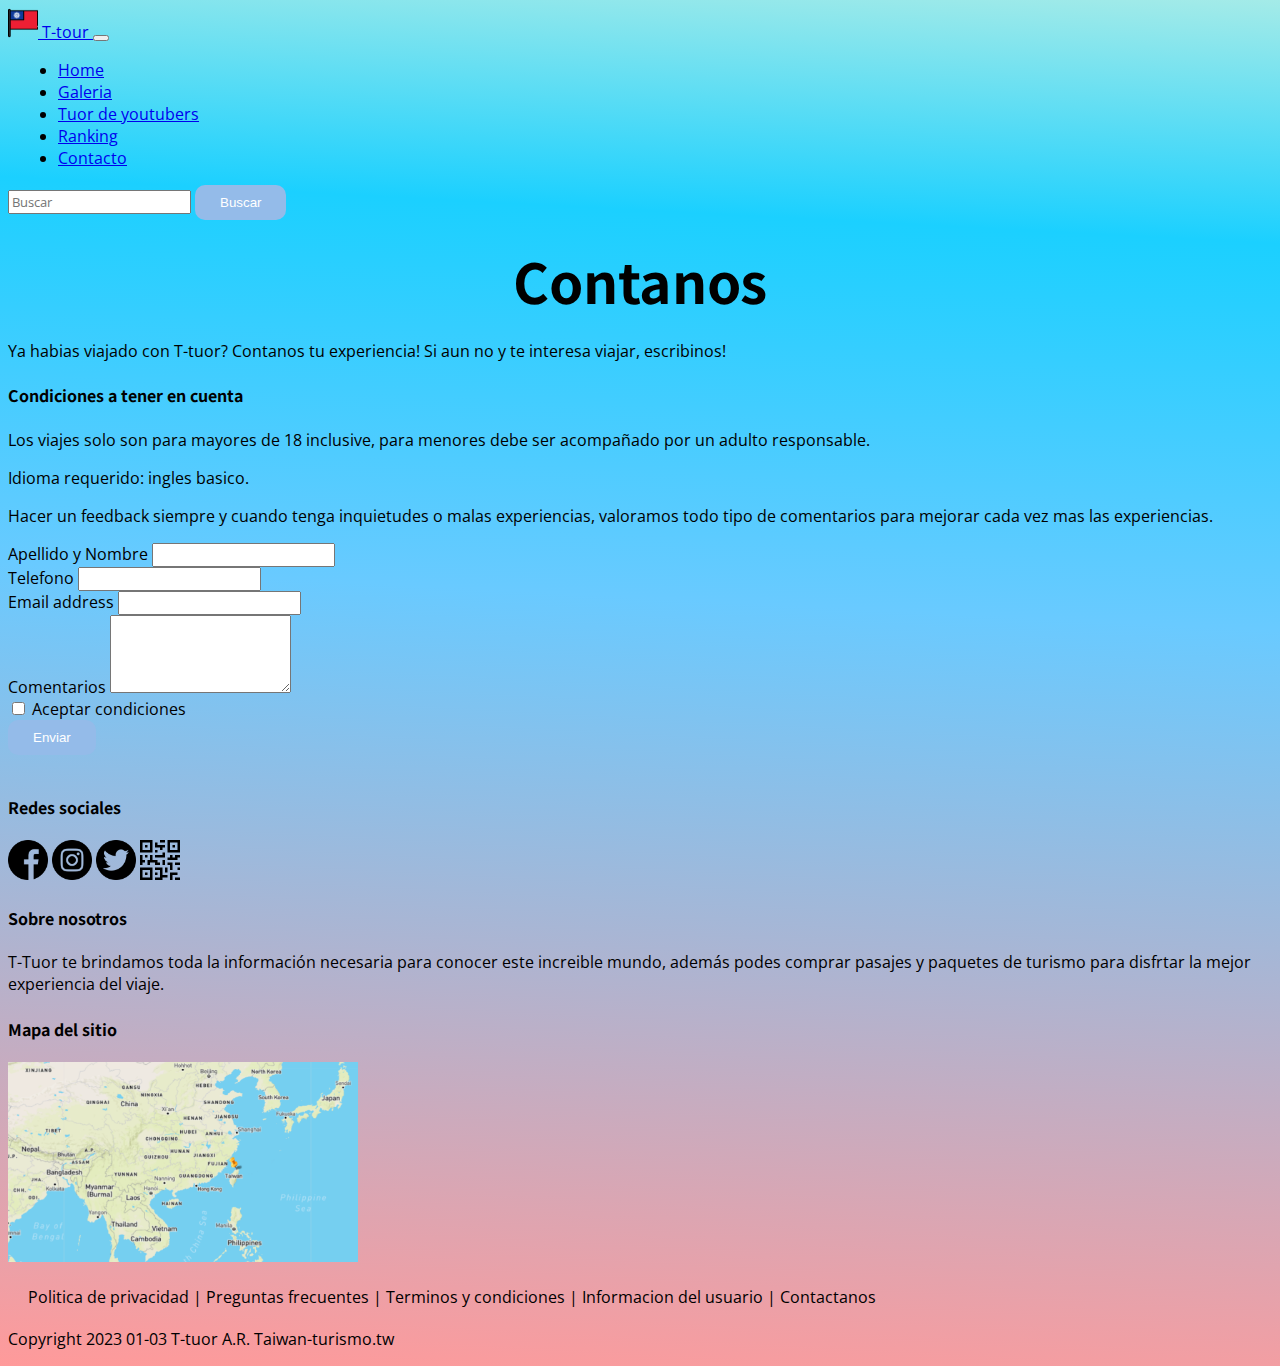
<file: pages/contacto.html>
<!DOCTYPE html>
<html lang="en">
<head>
    <meta charset="UTF-8">
    <meta http-equiv="X-UA-Compatible" content="IE=edge">
    <meta name="viewport" content="width=device-width, initial-scale=1.0">
    <meta title="Tuor a Taiwan - Desde un mundo a otro mundo">
    <meta despription="Viajes a Taiwan, paquetes armadas para vivir la mejor experiencias viajando.">
    <title>Contacto</title>
    <link href="https://cdn.jsdelivr.net/npm/bootstrap@5.3.0-alpha1/dist/css/bootstrap.min.css" rel="stylesheet" integrity="sha384-GLhlTQ8iRABdZLl6O3oVMWSktQOp6b7In1Zl3/Jr59b6EGGoI1aFkw7cmDA6j6gD" crossorigin="anonymous">
    <link href="https://unpkg.com/aos@2.3.1/dist/aos.css" rel="stylesheet">
    <link rel="stylesheet" href="../styles.css">
    <link rel="icon" type="image/x-icon" href="../images/favicon-16x16.png">
</head>
<body>
    <header>
        <div class="container">
            <nav class="navbar navbar-expand-lg ">
                <div class="container-fluid">
                    <a class="navbar-brand" href="../index.html">
                        <img src="../images/taiwan.png" alt="Logo" width="30" height="24" class="d-inline-block align-text-top">
                        T-tour
                    </a>
                    <button class="navbar-toggler" type="button" data-bs-toggle="collapse" data-bs-target="#navbarSupportedContent" aria-controls="navbarSupportedContent" aria-expanded="false" aria-label="Toggle navigation">
                        <span class="navbar-toggler-icon"></span>
                    </button>
                    <div class="collapse navbar-collapse" id="navbarSupportedContent">
                        <ul class="navbar-nav me-auto mb-2 mb-lg-0">
                            <li class="nav-item">
                                <a class="nav-link active" aria-current="page" href="../index.html">Home</a>
                            </li>
                            <li class="nav-item">
                                <a class="nav-link" href="./galeria.html">Galeria</a>
                            </li>
                            <li class="nav-item">
                                <a class="nav-link" href="./tuor-de-youtubers.html">Tuor de youtubers</a>
                            </li>
                            <li class="nav-item">
                                <a class="nav-link" href="./ranking.html">Ranking</a>
                            </li>
                            <li class="nav-item">
                                <a class="nav-link" href="./contacto.html">Contacto</a>
                            </li>
                        </ul>
                    </div>
                    <form class="d-flex" role="search">
                        <input class="form-control me-2" type="search" placeholder="Buscar" aria-label="Search">
                        <button class="btn btn-outline-success" type="submit">Buscar</button>
                      </form>
                    
                </div>
            </nav>
        </div>
    </header>

    <section id="formulario">
        <div class="container">
            <div class="row">
                <div class="col-md-12 ">
                    <h1>Contanos</h1>
                    <p>Ya habias viajado con T-tuor? Contanos tu experiencia! Si aun no y te interesa viajar, escribinos!</p>
                </div>
            </div>
            <div class="row">
                <div class="col-md-6">
                    
                    <h4>Condiciones a tener en cuenta</h4>
                    <p>Los viajes solo son para mayores de 18 inclusive, para menores debe ser acompañado por un adulto responsable.</p>
                    <p>Idioma requerido: ingles basico.</p>
                    <p>Hacer un feedback siempre y cuando tenga inquietudes o malas experiencias, valoramos todo tipo de comentarios para mejorar cada vez mas las experiencias. </p>

                </div>
                <div class="col-md-6">
                    <div class="mb-3">
                        <label for="nombre" class="form-label">Apellido y Nombre</label>
                        <input type="nombre" class="form-control" id="nombre" >
                    </div>
                    <div class="mb-3">
                        <label for="Telefono" class="form-label">Telefono</label>
                        <input type="number" class="form-control" id="telefono" >
                    </div>
                    <div class="mb-3">
                        <label for="exampleFormControlInput1" class="form-label">Email address</label>
                        <input type="email" class="form-control" id="exampleFormControlInput1" >
                    </div>
                    <div class="mb-3">
                        <label for="exampleFormControlTextarea1" class="form-label">Comentarios</label>
                        <textarea class="form-control" id="exampleFormControlTextarea1" rows="4"></textarea>
                    </div>
                    <div class="form-check">
                        <input class="form-check-input" type="checkbox" id="gridCheck">
                        <label class="form-check-label" for="gridCheck">
                          Aceptar condiciones
                        </label>
                      </div>
                    <button type="submit" class="btn btn-primary">Enviar</button>
                </div>
            </div>
        </div>
    </section>

    <footer>
        <div class="container">
            <div class="row text-center">
                <div class="col-md-4 text-center" id="redes" >
                    <h4> Redes sociales</h4>
                    <a href="#">
                        <img src="../images/facebook.png" alt="facebook">
                    </a>
                    <a href="#">
                        <img src="../images/instagram.png" alt="instagram">
                    </a>
                    <a href="#">
                        <img src="../images/twitter.png" alt="twitter">
                    </a>
                    <a href="#">
                        <img src="../images/codigo-qr.png" alt="codigo-qr">
                    </a>
                </div>
                <div class="col-md-4 text-center">
                    <h4> Sobre nosotros</h4>
                    <p>T-Tuor te brindamos toda la información necesaria para conocer este increible mundo, además podes comprar pasajes y paquetes de turismo para disfrtar la mejor experiencia del viaje.</p>
                </div>
                <div class="col-md-4 text-center">
                    <h4> Mapa del sitio</h4>
                    <img class="mapa" src="../images/taiwan-mapa.png" alt="mapa">
                </div>
                <div id="pie-pagina" class="col-md-12">
                    <a href="#">Politica de privacidad |</a>
                    <a href="#">Preguntas frecuentes  |</a>
                    <a href="#">Terminos y condiciones |</a>
                    <a href="#">Informacion del usuario  |</a>
                    <a href="#">Contactanos</a>    
                </div>
                <p>Copyright 2023 01-03 T-tuor A.R. Taiwan-turismo.tw</p>
            </div>
        </div>
    </footer>
    
    <script src="https://cdn.jsdelivr.net/npm/bootstrap@5.3.0-alpha1/dist/js/bootstrap.bundle.min.js" integrity="sha384-w76AqPfDkMBDXo30jS1Sgez6pr3x5MlQ1ZAGC+nuZB+EYdgRZgiwxhTBTkF7CXvN" crossorigin="anonymous"></script>
    <script src="https://unpkg.com/aos@2.3.1/dist/aos.js"></script>
    <script>
        AOS.init();
    </script>
</body>
</html>
</file>
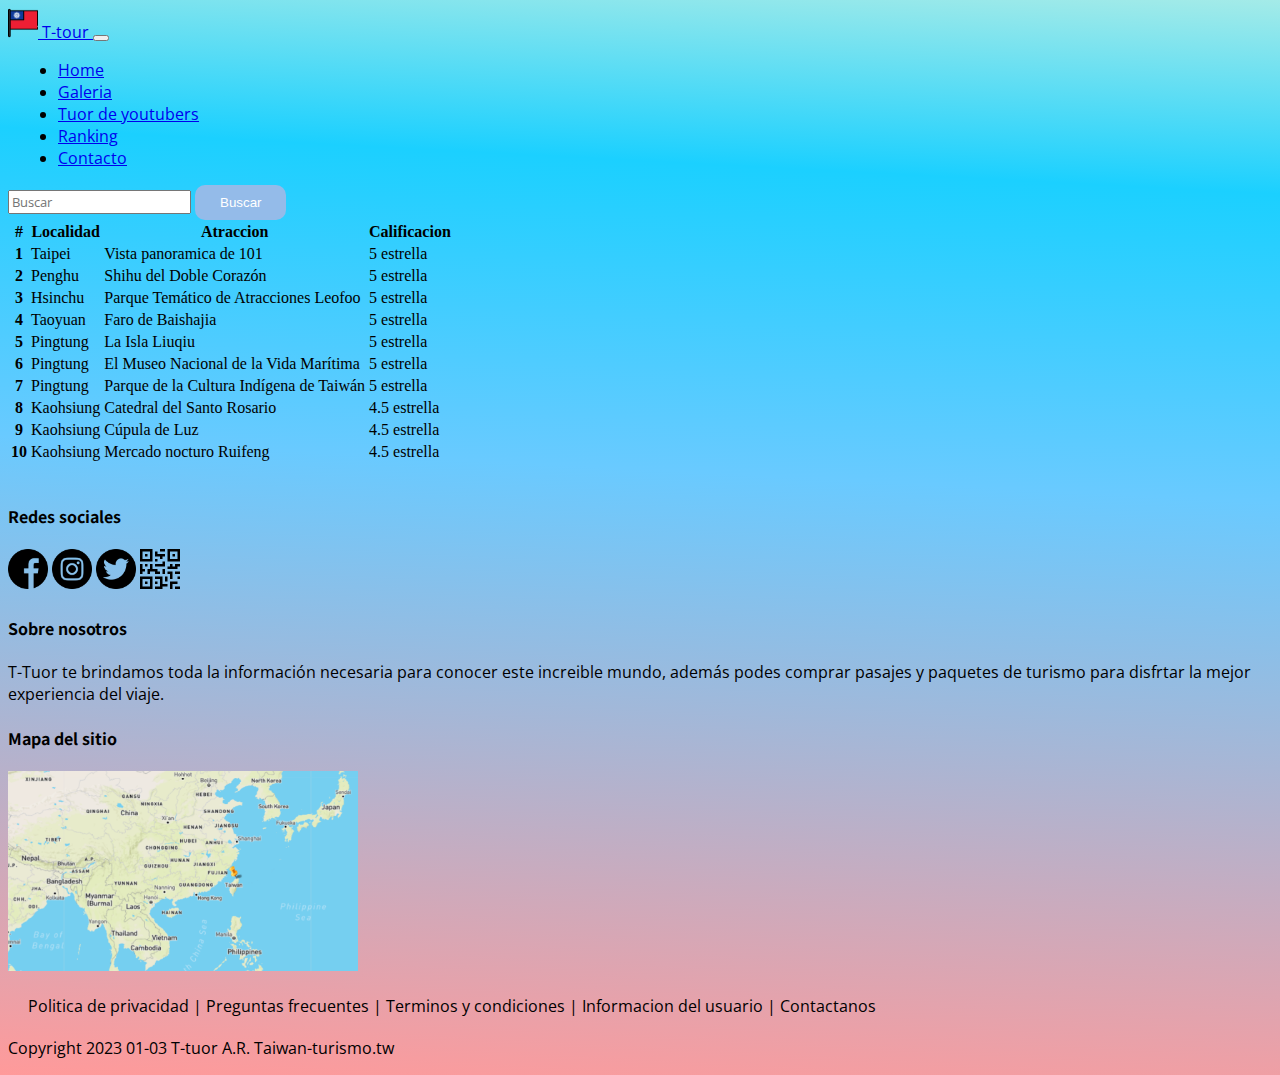
<file: pages/ranking.html>
<!DOCTYPE html>
<html lang="en">
<head>
    <meta charset="UTF-8">
    <meta http-equiv="X-UA-Compatible" content="IE=edge">
    <meta name="viewport" content="width=device-width, initial-scale=1.0">
    <meta title="Tuor a Taiwan - Desde un mundo a otro mundo">
    <meta despription="Viajes a Taiwan, paquetes armadas para vivir la mejor experiencias viajando.">
    <title>Ranking</title>
    <link href="https://cdn.jsdelivr.net/npm/bootstrap@5.3.0-alpha1/dist/css/bootstrap.min.css" rel="stylesheet" integrity="sha384-GLhlTQ8iRABdZLl6O3oVMWSktQOp6b7In1Zl3/Jr59b6EGGoI1aFkw7cmDA6j6gD" crossorigin="anonymous">
    <link href="https://unpkg.com/aos@2.3.1/dist/aos.css" rel="stylesheet">
    <link rel="stylesheet" href="../styles.css">
    <link rel="icon" type="image/x-icon" href="../images/favicon-16x16.png">
</head>
<body>
    <header>
        <div class="container">
            <nav class="navbar navbar-expand-lg ">
                <div class="container-fluid">
                    <a class="navbar-brand" href="../index.html">
                        <img src="../images/taiwan.png" alt="Logo" width="30" height="24" class="d-inline-block align-text-top">
                        T-tour
                    </a>
                    <button class="navbar-toggler" type="button" data-bs-toggle="collapse" data-bs-target="#navbarSupportedContent" aria-controls="navbarSupportedContent" aria-expanded="false" aria-label="Toggle navigation">
                        <span class="navbar-toggler-icon"></span>
                    </button>
                    <div class="collapse navbar-collapse" id="navbarSupportedContent">
                        <ul class="navbar-nav me-auto mb-2 mb-lg-0">
                            <li class="nav-item">
                                <a class="nav-link active" aria-current="page" href="../index.html">Home</a>
                            </li>
                            <li class="nav-item">
                                <a class="nav-link" href="./galeria.html">Galeria</a>
                            </li>
                            <li class="nav-item">
                                <a class="nav-link" href="./tuor-de-youtubers.html">Tuor de youtubers</a>
                            </li>
                            <li class="nav-item">
                                <a class="nav-link" href="./ranking.html">Ranking</a>
                            </li>
                            <li class="nav-item">
                                <a class="nav-link" href="./contacto.html">Contacto</a>
                            </li>
                        </ul>
                    </div>
                    <form class="d-flex" role="search">
                        <input class="form-control me-2" type="search" placeholder="Buscar" aria-label="Search">
                        <button class="btn btn-outline-success" type="submit">Buscar</button>
                      </form>
                    
                </div>
            </nav>
        </div>
    </header>

    <section id="ranking">
        <div class="container">
            <div class="row">
                <div class="">

                </div>
            </div>
        </div>
    </section>

    <section id="tablero">
        <div class="container">
            <table class="table table-hover ">
                <thead>
                  <tr>
                    <th scope="col">#</th>
                    <th scope="col">Localidad</th>
                    <th scope="col">Atraccion</th>
                    <th scope="col">Calificacion</th>
                  </tr>
                </thead>
                <tbody>
                  <tr>
                    <th scope="row">1</th>
                    <td>Taipei</td>
                    <td>Vista panoramica de 101</td>
                    <td>5 estrella</td>
                  </tr>
                  <tr>
                    <th scope="row">2</th>
                    <td>Penghu</td>
                    <td>Shihu del Doble Corazón</td>
                    <td>5 estrella</td>
                  </tr>
                    <th scope="row">3</th>
                    <td>Hsinchu</td>
                    <td>Parque Temático de Atracciones Leofoo</td>
                    <td>5 estrella</td>
                  </tr>
                  <tr>
                    <th scope="row">4</th>
                    <td>Taoyuan</td>
                    <td>Faro de Baishajia</td>
                    <td>5 estrella</td>
                  </tr>
                  <tr>
                    <th scope="row">5</th>
                    <td>Pingtung</td>
                    <td>La Isla Liuqiu</td>
                    <td>5 estrella</td>
                  </tr>
                  <tr>
                    <th scope="row">6</th>
                    <td>Pingtung</td>
                    <td>El Museo Nacional de la Vida Marítima</td>
                    <td>5 estrella</td>
                  </tr>
                  <tr>
                    <th scope="row">7</th>
                    <td>Pingtung</td>
                    <td>Parque de la Cultura Indígena de Taiwán</td>
                    <td>5 estrella</td>
                  </tr>
                  <tr>
                    <th scope="row">8</th>
                    <td>Kaohsiung</td>
                    <td>Catedral del Santo Rosario</td>
                    <td> 4.5 estrella</td>
                  </tr>
                  <tr>
                    <th scope="row">9</th>
                    <td>Kaohsiung</td>
                    <td>Cúpula de Luz</td>
                    <td>4.5 estrella</td>
                  </tr>
                  <tr>
                    <th scope="row">10</th>
                    <td>Kaohsiung</td>
                    <td>Mercado nocturo Ruifeng</td>
                    <td>4.5 estrella</td>
                  </tr>

                </tbody>
              </table>
        </div>
    </section>

    <footer>
        <div class="container">
            <div class="row text-center">
                <div class="col-md-4 text-center" id="redes" >
                    <h4> Redes sociales</h4>
                    <a href="#">
                        <img src="../images/facebook.png" alt="facebook">
                    </a>
                    <a href="#">
                        <img src="../images/instagram.png" alt="instagram">
                    </a>
                    <a href="#">
                        <img src="../images/twitter.png" alt="twitter">
                    </a>
                    <a href="#">
                        <img src="../images/codigo-qr.png" alt="codigo-qr">
                    </a>
                </div>
                <div class="col-md-4 text-center">
                    <h4> Sobre nosotros</h4>
                    <p>T-Tuor te brindamos toda la información necesaria para conocer este increible mundo, además podes comprar pasajes y paquetes de turismo para disfrtar la mejor experiencia del viaje.</p>
                </div>
                <div class="col-md-4 text-center">
                    <h4> Mapa del sitio</h4>
                    <img class="mapa" src="../images/taiwan-mapa.png" alt="mapa">
                </div>
                <div id="pie-pagina" class="col-md-12">
                    <a href="#">Politica de privacidad |</a>
                    <a href="#">Preguntas frecuentes  |</a>
                    <a href="#">Terminos y condiciones |</a>
                    <a href="#">Informacion del usuario  |</a>
                    <a href="#">Contactanos</a>    
                </div>
                <p>Copyright 2023 01-03 T-tuor A.R. Taiwan-turismo.tw</p>
            </div>
        </div>
    </footer>
    
    <script src="https://cdn.jsdelivr.net/npm/bootstrap@5.3.0-alpha1/dist/js/bootstrap.bundle.min.js" integrity="sha384-w76AqPfDkMBDXo30jS1Sgez6pr3x5MlQ1ZAGC+nuZB+EYdgRZgiwxhTBTkF7CXvN" crossorigin="anonymous"></script>
    <script src="https://unpkg.com/aos@2.3.1/dist/aos.js"></script>
    <script>
        AOS.init();
    </script>
</body>
</html>
</file>
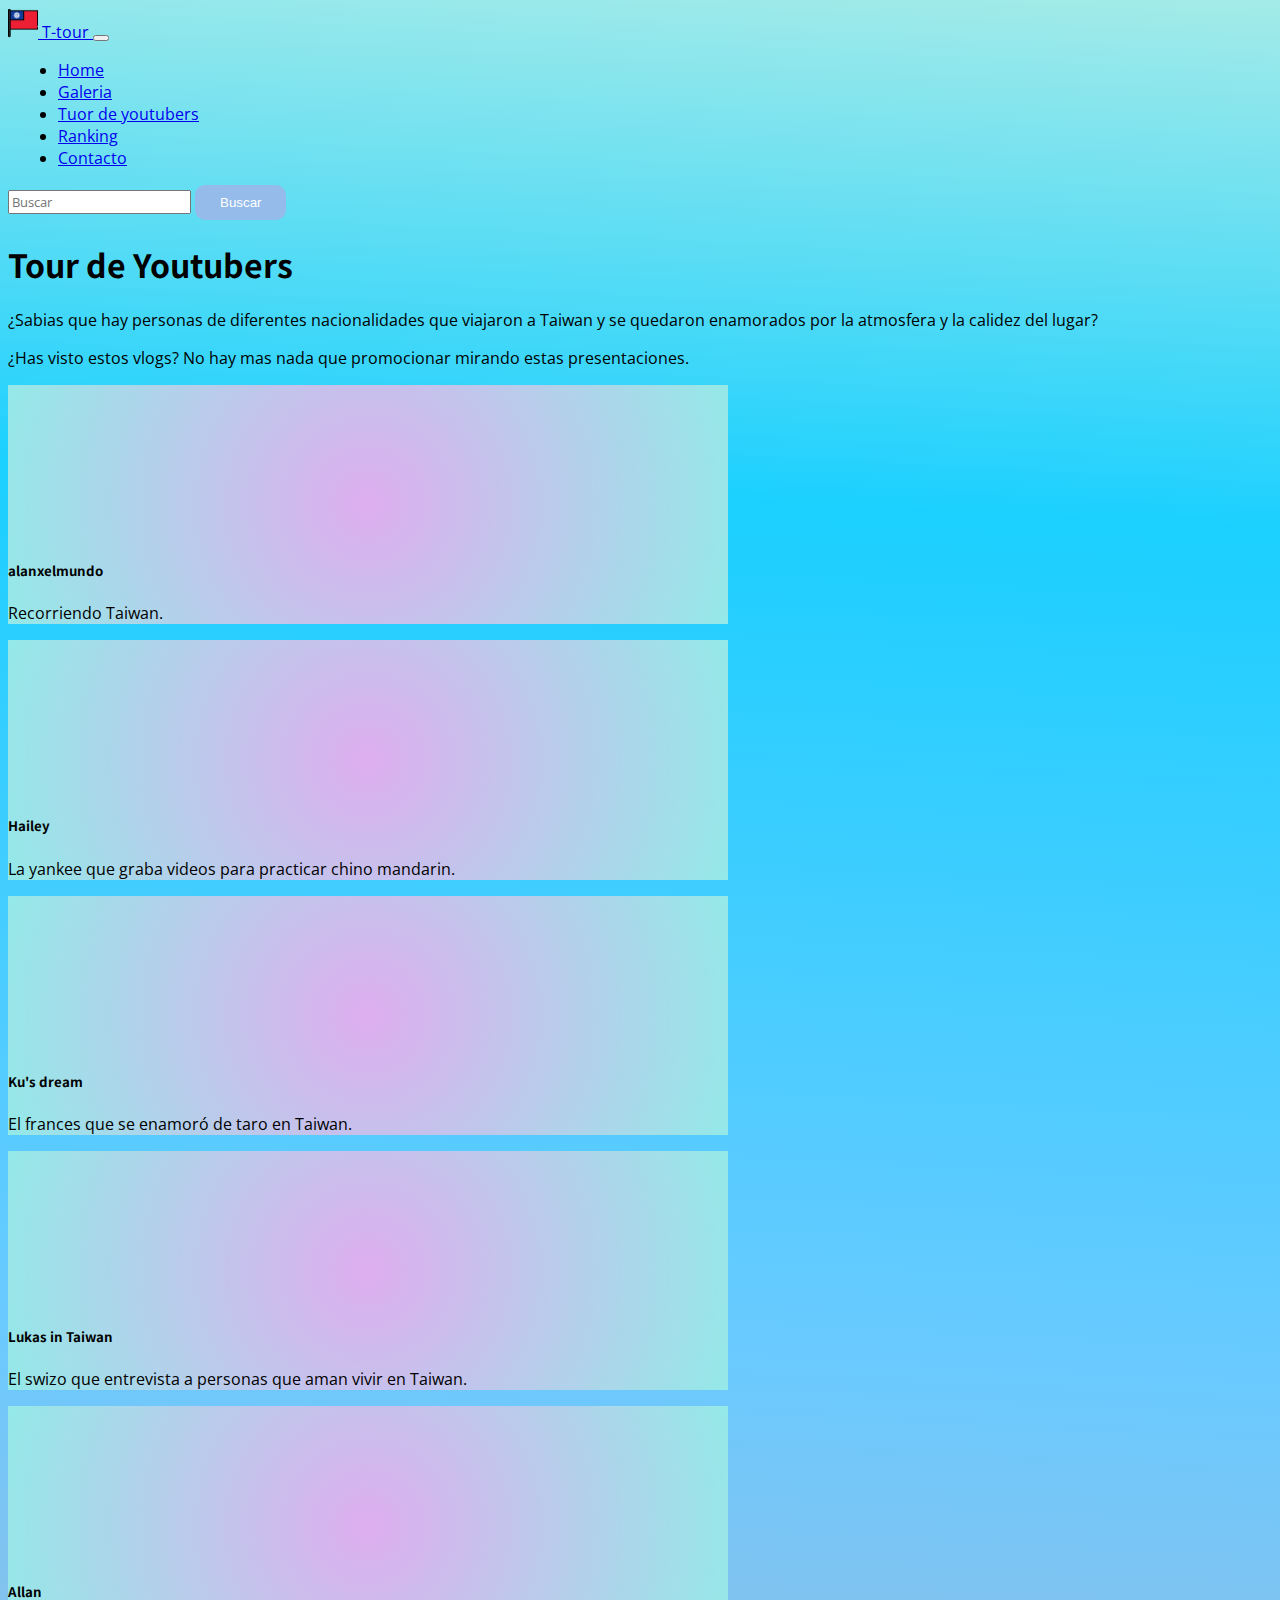
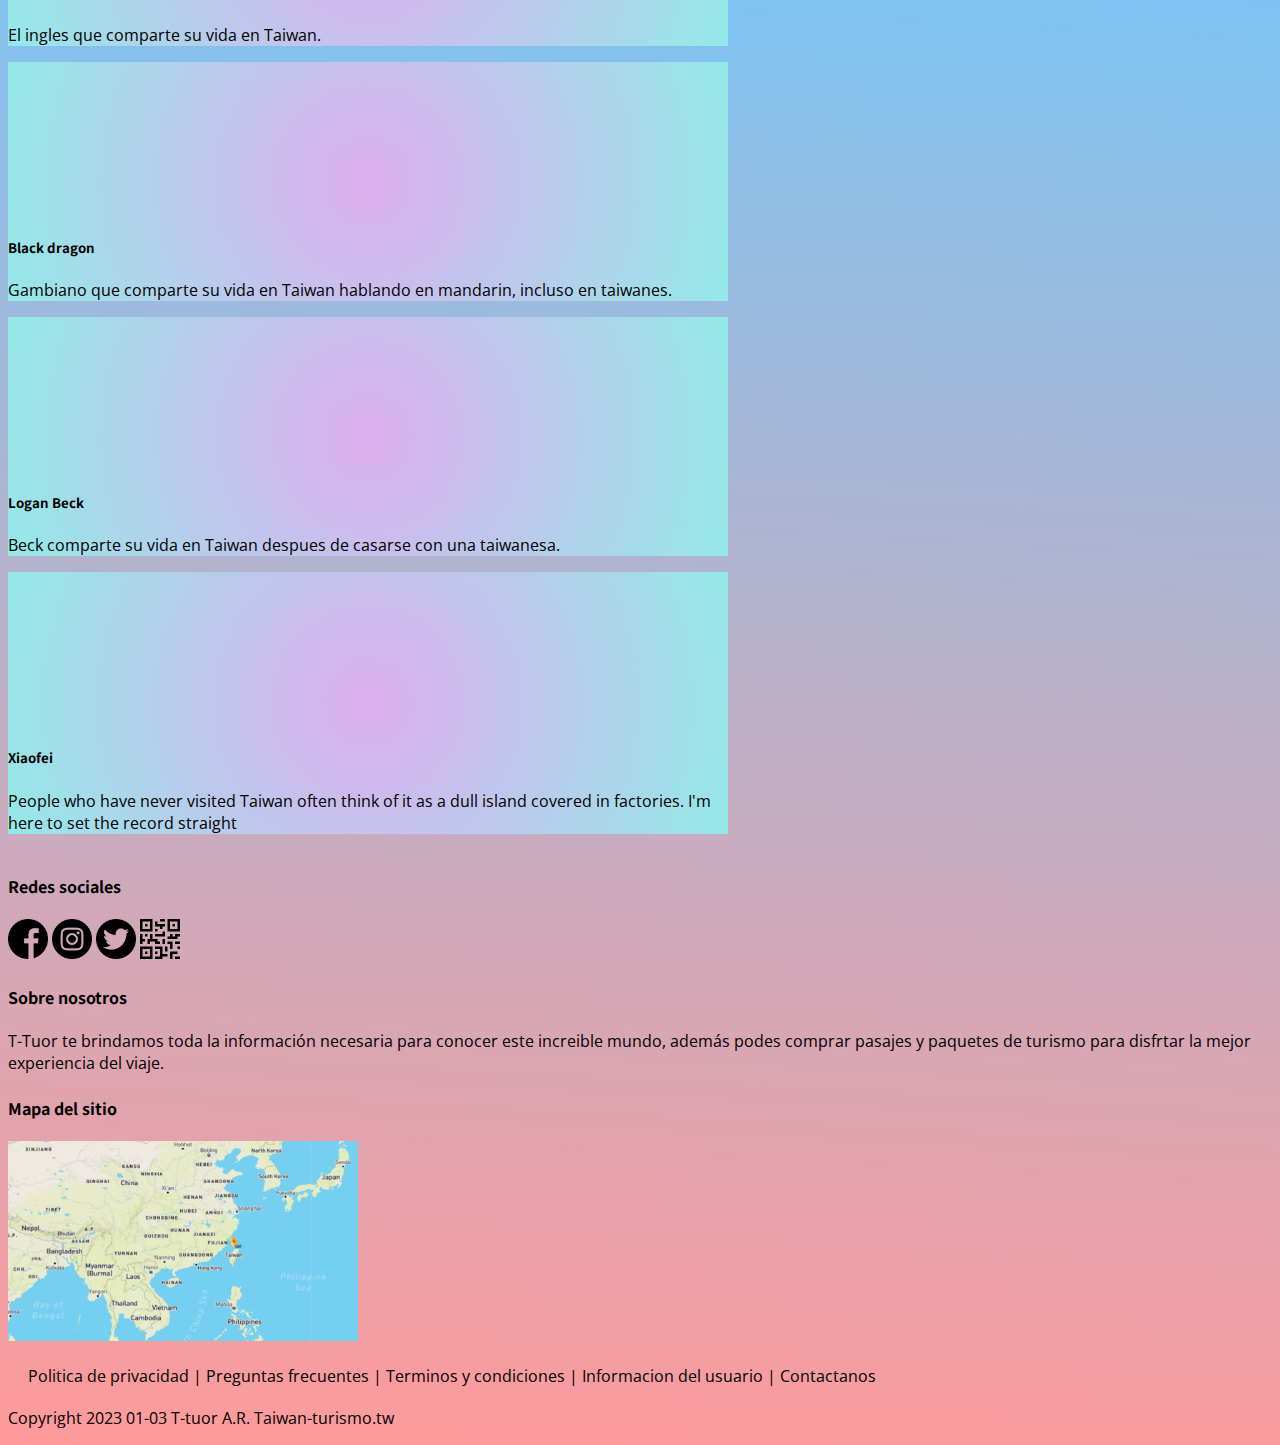
<file: pages/tuor-de-youtubers.html>
<!DOCTYPE html>
<html lang="en">
<head>
    <meta charset="UTF-8">
    <meta http-equiv="X-UA-Compatible" content="IE=edge">
    <meta name="viewport" content="width=device-width, initial-scale=1.0">
    <meta title="Tuor a Taiwan - Desde un mundo a otro mundo">
    <meta despription="Viajes a Taiwan, paquetes armadas para vivir la mejor experiencias viajando.">
    <title>Tuor de Youtubers</title>
    <link href="https://cdn.jsdelivr.net/npm/bootstrap@5.3.0-alpha1/dist/css/bootstrap.min.css" rel="stylesheet" integrity="sha384-GLhlTQ8iRABdZLl6O3oVMWSktQOp6b7In1Zl3/Jr59b6EGGoI1aFkw7cmDA6j6gD" crossorigin="anonymous">
    <link href="https://unpkg.com/aos@2.3.1/dist/aos.css" rel="stylesheet">
    <link rel="stylesheet" href="../styles.css">
    <link rel="icon" type="image/x-icon" href="../images/favicon-16x16.png">
</head>
<body>
    <header>
        <div class="container">
            <nav class="navbar navbar-expand-lg ">
                <div class="container-fluid">
                    <a class="navbar-brand" href="../index.html">
                        <img src="../images/taiwan.png" alt="Logo" width="30" height="24" class="d-inline-block align-text-top">
                        T-tour
                    </a>
                    <button class="navbar-toggler" type="button" data-bs-toggle="collapse" data-bs-target="#navbarSupportedContent" aria-controls="navbarSupportedContent" aria-expanded="false" aria-label="Toggle navigation">
                        <span class="navbar-toggler-icon"></span>
                    </button>
                    <div class="collapse navbar-collapse" id="navbarSupportedContent">
                        <ul class="navbar-nav me-auto mb-2 mb-lg-0">
                            <li class="nav-item">
                                <a class="nav-link active" aria-current="page" href="../index.html">Home</a>
                            </li>
                            <li class="nav-item">
                                <a class="nav-link" href="./galeria.html">Galeria</a>
                            </li>
                            <li class="nav-item">
                                <a class="nav-link" href="./tuor-de-youtubers.html">Tuor de youtubers</a>
                            </li>
                            <li class="nav-item">
                                <a class="nav-link" href="./ranking.html">Ranking</a>
                            </li>
                            <li class="nav-item">
                                <a class="nav-link" href="./contacto.html">Contacto</a>
                            </li>
                        </ul>
                    </div>
                    <form class="d-flex" role="search">
                        <input class="form-control me-2" type="search" placeholder="Buscar" aria-label="Search">
                        <button class="btn btn-outline-success" type="submit">Buscar</button>
                      </form>
                    
                </div>
            </nav>
        </div>
    </header>

    
    <section id="video-galeria">
        <div class="container">
            <div class="row" id="descripcion">
                <div class="col-md-12">
                    <h1>Tour de Youtubers</h1>
                    <p>¿Sabias que hay personas de diferentes nacionalidades que viajaron a Taiwan y se quedaron enamorados por la atmosfera y la calidez del lugar?</p> 
                    <p>¿Has visto estos vlogs? No hay mas nada que promocionar mirando estas presentaciones.</p>   
                </div>
            </div>
            <div class="row">
                <div class="col-sm-12 col-md-12 col-lg-6">
                    <div class="card">
                        <iframe class="card-img-top" src="https://www.youtube.com/embed/iH7HiFOa_Q0" title="YouTube video player" frameborder="0" allow="accelerometer; autoplay; clipboard-write; encrypted-media; gyroscope; picture-in-picture; web-share" allowfullscreen></iframe>
                        <div class="card-body">
                            <h5 class="card-title">alanxelmundo</h5>
                            <p class="card-text">Recorriendo Taiwan.</p>
                        </div>
                    </div>
                </div>

                <div class="col-sm-12 col-md-12 col-lg-6">
                  <div class="card">
                        <iframe class="card-img-top" src="https://www.youtube.com/embed/dQ-ZbrEL4AU" title="YouTube video player" frameborder="0" allow="accelerometer; autoplay; clipboard-write; encrypted-media; gyroscope; picture-in-picture; web-share" allowfullscreen></iframe>
                        <div class="card-body">
                            <h5 class="card-title">Hailey</h5>
                            <p class="card-text">La yankee que graba videos para practicar chino mandarin.</p>
                        </div>
                  </div>
                </div>

                <div class="col-sm-12 col-md-12 col-lg-6">
                  <div class="card">
                        <iframe class="card-img-top" src="https://www.youtube.com/embed/hALmGTNMY1Y?start=3" title="YouTube video player" frameborder="0" allow="accelerometer; autoplay; clipboard-write; encrypted-media; gyroscope; picture-in-picture; web-share" allowfullscreen></iframe>
                        <div class="card-body">
                            <h5 class="card-title">Ku's dream</h5>
                            <p class="card-text">El frances que se enamoró de taro en Taiwan.</p>
                        </div>
                  </div>
                </div>

                <div class="col-sm-12 col-md-12 col-lg-6">
                  <div class="card">
                        <iframe class="card-img-top" src="https://www.youtube.com/embed/QVCsaoWleys" title="YouTube video player" frameborder="0" allow="accelerometer; autoplay; clipboard-write; encrypted-media; gyroscope; picture-in-picture; web-share" allowfullscreen></iframe>
                        <div class="card-body">
                            <h5 class="card-title">Lukas in Taiwan</h5>
                            <p class="card-text">El swizo que entrevista a personas que aman vivir en Taiwan.</p>
                        </div>
                  </div>
                </div>

                <div class="col-sm-12 col-md-12 col-lg-6">
                    <div class="card">
                        <iframe class="card-img-top" src="https://www.youtube.com/embed/3tSZzH_B-Nk" title="YouTube video player" frameborder="0" allow="accelerometer; autoplay; clipboard-write; encrypted-media; gyroscope; picture-in-picture; web-share" allowfullscreen></iframe>
                        <div class="card-body">
                            <h5 class="card-title">Allan</h5>
                            <p class="card-text">El ingles que comparte su vida en Taiwan.</p>
                      </div>
                    </div>
              </div>

              <div class="col-sm-12 col-md-12 col-lg-6">
                    <div class="card">
                        <iframe class="card-img-top" src="https://www.youtube.com/embed/eo8z_m2MTPA" title="YouTube video player" frameborder="0" allow="accelerometer; autoplay; clipboard-write; encrypted-media; gyroscope; picture-in-picture; web-share" allowfullscreen></iframe> 
                        <div class="card-body">
                            <h5 class="card-title">Black dragon</h5>
                            <p class="card-text">Gambiano que comparte su vida en Taiwan hablando en mandarin, incluso en taiwanes.</p>
                        </div>
                    </div>
                </div>

                <div class="col-sm-12 col-md-12 col-lg-6">
                    <div class="card">
                        <iframe class="card-img-top" src="https://www.youtube.com/embed/HBLY4kj-nz8" title="YouTube video player" frameborder="0" allow="accelerometer; autoplay; clipboard-write; encrypted-media; gyroscope; picture-in-picture; web-share" allowfullscreen></iframe>
                        <div class="card-body">
                            <h5 class="card-title">Logan Beck</h5>
                            <p class="card-text">Beck comparte su vida en Taiwan despues de casarse con una taiwanesa.</p>
                        </div>
                    </div>
                </div>

                <div class="col-sm-12 col-md-12 col-lg-6">
                    <div class="card">
                        <iframe class="card-img-top" src="https://www.youtube.com/embed/RxpWd9XBVTI" title="YouTube video player" frameborder="0" allow="accelerometer; autoplay; clipboard-write; encrypted-media; gyroscope; picture-in-picture; web-share" allowfullscreen></iframe>
                        <div class="card-body">
                            <h5 class="card-title">Xiaofei</h5>
                            <p class="card-text">People who have never visited Taiwan often think of it as a dull island covered in factories. I'm here to set the record straight</p>
                        </div>
                    </div>
                </div>

            </div>
        </div>
    </section>

    <footer>
        <div class="container">
            <div class="row text-center">
                <div class="col-md-4 text-center" id="redes" >
                    <h4> Redes sociales</h4>
                    <a href="#">
                        <img src="../images/facebook.png" alt="facebook">
                    </a>
                    <a href="#">
                        <img src="../images/instagram.png" alt="instagram">
                    </a>
                    <a href="#">
                        <img src="../images/twitter.png" alt="twitter">
                    </a>
                    <a href="#">
                        <img src="../images/codigo-qr.png" alt="codigo-qr">
                    </a>
                </div>
                <div class="col-md-4 text-center">
                    <h4> Sobre nosotros</h4>
                    <p>T-Tuor te brindamos toda la información necesaria para conocer este increible mundo, además podes comprar pasajes y paquetes de turismo para disfrtar la mejor experiencia del viaje.</p>
                </div>
                <div class="col-md-4 text-center">
                    <h4> Mapa del sitio</h4>
                    <img class="mapa" src="../images/taiwan-mapa.png" alt="mapa">
                </div>
                <div id="pie-pagina" class="col-md-12">
                    <a href="#">Politica de privacidad |</a>
                    <a href="#">Preguntas frecuentes  |</a>
                    <a href="#">Terminos y condiciones |</a>
                    <a href="#">Informacion del usuario  |</a>
                    <a href="#">Contactanos</a>    
                </div>
                <p>Copyright 2023 01-03 T-tuor A.R. Taiwan-turismo.tw</p>
            </div>
        </div>
    </footer>
    <script src="https://cdn.jsdelivr.net/npm/bootstrap@5.3.0-alpha1/dist/js/bootstrap.bundle.min.js" integrity="sha384-w76AqPfDkMBDXo30jS1Sgez6pr3x5MlQ1ZAGC+nuZB+EYdgRZgiwxhTBTkF7CXvN" crossorigin="anonymous"></script>
    <script src="https://unpkg.com/aos@2.3.1/dist/aos.js"></script>
    <script>
        AOS.init();
    </script>
</body>
</html>
</file>
<file: styles.css>
@import url("https://fonts.googleapis.com/css2?family=Noto+Sans&family=Noto+Sans+TC&family=Open+Sans&display=swap");
@keyframes cambiar-imagen-intro {
  0% {
    background-image: url(./images/yusan.jpg);
  }
  25% {
    background-image: url(./images/paisaje.jpg);
  }
  50% {
    background-image: url(./images/101.jpg);
  }
  75% {
    background-image: url(./images/12.jpg);
  }
  100% {
    background-image: url(./images/yusan.jpg);
  }
}
h1, h2, h3, h3, h4, h5, h6 {
  font-family: "Noto Sans TC", sans-serif;
}

p, a, input, li, ul, textarea, label {
  font-family: "Open Sans", sans-serif;
}

img {
  max-width: 100%;
  height: auto;
}

.btn {
  background-color: #94bbe9;
  color: white;
  padding: 10px 25px;
  border-radius: 10px;
  border-style: none;
}

body {
  background: linear-gradient(3deg, rgb(255, 154, 154) 0%, rgb(105, 202, 255) 56%, rgb(27, 208, 255) 83%, rgb(164, 235, 232) 100%);
}

header img {
  width: 30px;
  height: 30px;
}
header li {
  margin: 0 10px;
}

footer {
  margin-bottom: 0px;
  margin-top: 40px;
}
footer #logo {
  width: 70px;
  align-self: flex-end;
}
footer #redes a {
  text-decoration: none;
}
footer #redes img {
  width: 40px;
}
footer .mapa {
  width: 350px;
  height: 200px;
}
footer #pie-pagina {
  margin: 20px;
}
footer #pie-pagina a {
  text-decoration: none;
  color: black;
  align-items: center;
}

#intro {
  position: relative;
  background-image: url(./images/101.jpg);
  height: 80vh;
  background-position: center top;
  background-repeat: no-repeat;
  background-size: cover;
  animation: cambiar-imagen-intro 20s infinite ease-in-out;
  animation-name: efecto-banner;
  animation-duration: 5s;
  animation-iteration-count: infinite;
}
#intro .text-block {
  position: absolute;
  bottom: 20px;
  right: 20px;
  color: white;
  padding-top: 5px;
  padding-left: 20px;
  padding-right: 20px;
  background: rgb(0, 0, 0);
  background: rgba(0, 0, 0, 0.5);
}
#intro .text-block p {
  padding-left: 10px;
}

#primero {
  margin: 20px;
  margin-top: 20px;
  padding: 20px;
  justify-content: center;
}
#primero img {
  width: 500px;
  height: 500px;
}

#segundo {
  gap: 20px;
  position: relative;
  margin-bottom: 30px;
  gap: 20px;
}
#segundo a {
  text-decoration: none;
  color: black;
}
#segundo h2, #segundo h3 {
  margin-bottom: 20px;
}
#segundo .card {
  margin-top: 20px;
  background: radial-gradient(circle, rgb(222, 174, 238) 0%, rgb(148, 233, 232) 100%);
}
#segundo .card .img {
  max-width: 100%;
  height: auto;
}

#tercero {
  margin-bottom: 30px;
  gap: 20px;
}
#tercero a {
  text-decoration: none;
  color: black;
}
#tercero img {
  box-shadow: 10px 10px;
}

.galeria h3 {
  text-align: left;
  margin: 20px;
  padding-left: 50px;
}
.galeria .galeria-contenedor {
  display: grid;
  grid-template-columns: repeat(3, 1fr);
  grid-auto-rows: 300px;
  padding: 10px;
  margin: 30px;
  grid-gap: 10px;
}
.galeria .galeria-contenedor .galeria-item {
  position: relative;
}
.galeria .galeria-contenedor .galeria-item .galeria-fotos {
  width: 100%;
  height: 100%;
  object-fit: cover;
}
.galeria .galeria-contenedor .galeria-item .galeria-titulo {
  position: absolute;
  bottom: 0;
  background: rgb(0, 0, 0);
  background: rgba(0, 0, 0, 0.3);
  color: #f1f1f1;
  width: 100%;
  padding: 20px;
}

/*mobile*/
@media (min-width: 400px) {
  .galeria .galeria-contenedor {
    grid-template-columns: 1fr;
  }
  .galeria .galeria-contenedor .galeria-item:nth-child(2) {
    grid-row-start: span 2;
  }
  .galeria .galeria-contenedor .galeria-item:nth-child(4) {
    grid-column-start: span 1;
  }
}
/*tablet*/
@media (min-width: 770px) {
  .galeria .galeria-contenedor {
    grid-template-columns: repeat(2, 1fr);
  }
  .galeria .galeria-contenedor .galeria-item:nth-child(2) {
    grid-row-start: span 2;
  }
  .galeria .galeria-contenedor .galeria-item:nth-child(4) {
    grid-column-start: span 2;
  }
}
/*desktop*/
@media (min-width: 1240px) {
  .galeria .galeria-contenedor {
    grid-template-columns: repeat(4, 1fr);
  }
  .galeria .galeria-contenedor .galeria-item:nth-child(1) {
    grid-row-start: span 2;
  }
  .galeria .galeria-contenedor .galeria-item:nth-child(2) {
    grid-row-start: span 1;
  }
  .galeria .galeria-contenedor .galeria-item:nth-child(3) {
    grid-column-start: span 2;
  }
  .galeria .galeria-contenedor .galeria-item:nth-child(4) {
    grid-column-start: span 2;
  }
}
#video-galeria {
  position: relative;
  margin-bottom: 30px;
  gap: 20px;
}
#video-galeria a {
  text-decoration: none;
  color: black;
}
#video-galeria h2, #video-galeria h3 {
  margin-bottom: 20px;
}
#video-galeria .card {
  background-color: #94bbe9;
  width: 80vh;
  margin-bottom: 10px;
  background: radial-gradient(circle, rgb(222, 174, 238) 0%, rgb(148, 233, 232) 100%);
}
#video-galeria .card .iframe {
  max-width: 100%;
  height: auto;
}

#formulario h1 {
  text-align: center;
  font-size: 55px;
  margin: 20px;
}

video {
  max-width: 100%;
}

/*# sourceMappingURL=styles.css.map */
</file>
